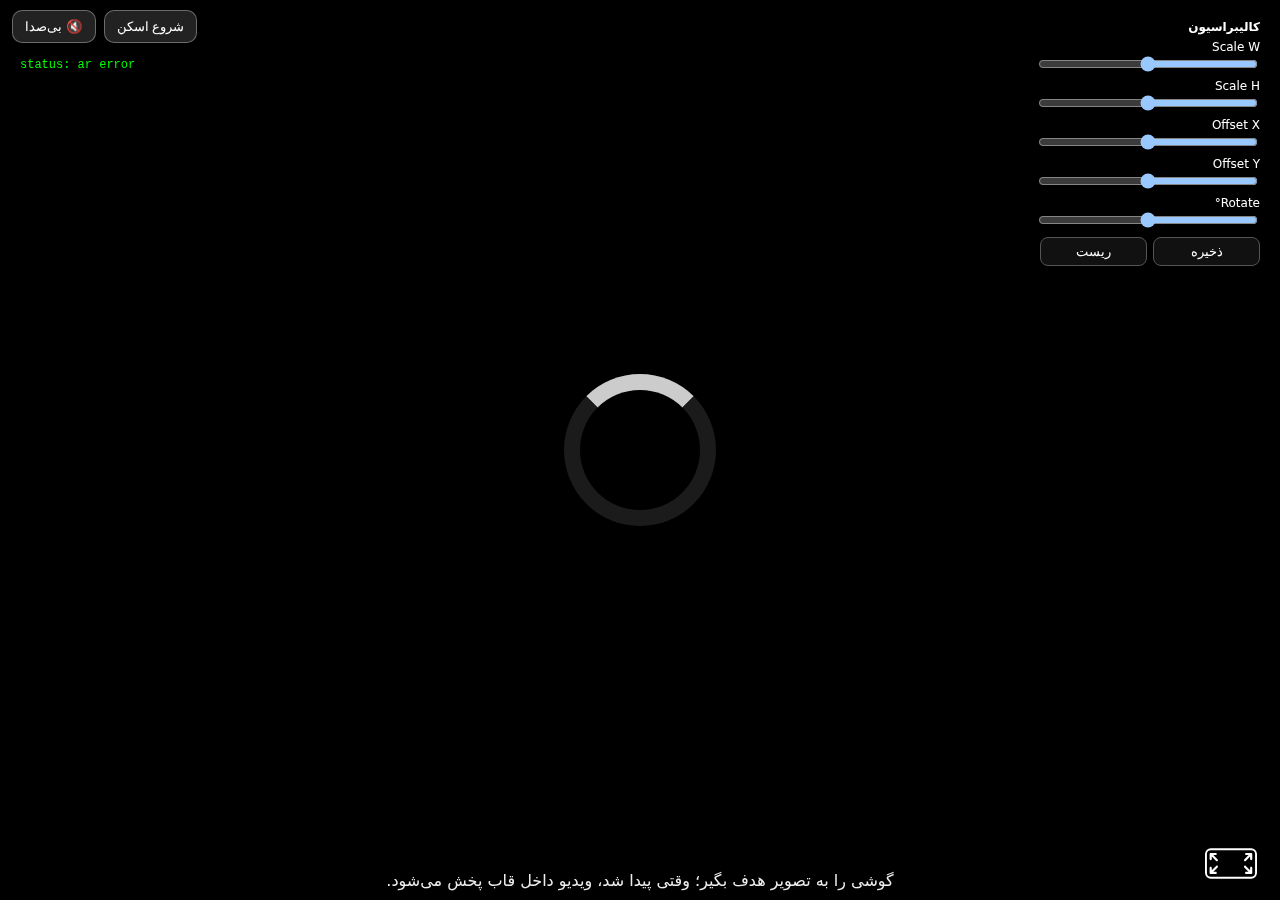
<file: index.html>
<!DOCTYPE html>
<html lang="fa" dir="rtl">
<head>
  <meta charset="utf-8" />
  <meta name="viewport" content="width=device-width, initial-scale=1, user-scalable=no, viewport-fit=cover" />
  <title>قاب عکس WebAR – پس‌زمینهٔ دوربین</title>
  <meta name="color-scheme" content="dark" />

  <style>
    html, body { height:100%; margin:0; background:#000; color:#eee; font-family:system-ui,Segoe UI,Roboto,Arial; }
    /* ویدئو پس‌زمینهٔ دوربین: پشت همه‌چیز، فول‌اسکرین */
    #bgcam {
      position: fixed; inset: 0; width: 100%; height: 100%;
      object-fit: cover; z-index: 0; background: #000;
      transform: scaleX(1); /* دوربین پشتی؛ اگر سلفی شد، scaleX(-1) */
    }
    /* بوم A-Frame شفاف و روی ویدئو */
    .a-canvas {
      position: fixed !important; inset: 0 !important;
      z-index: 1 !important; background: transparent !important;
    }
    /* UI بالا دست همه */
    #ui {
      position: fixed; left:0; top:0; z-index: 10;
      display:flex; gap:8px; align-items:center; padding:10px 12px;
      background:linear-gradient(90deg, rgba(0,0,0,.6), rgba(0,0,0,0));
      backdrop-filter:saturate(120%) blur(4px);
    }
    .btn { background:#ffffff22; border:1px solid #ffffff55; color:#fff; padding:8px 12px; border-radius:10px; cursor:pointer; }
    .btn[disabled]{ opacity:.5; cursor:default; }
    .hint{ position:fixed; left:0; right:0; bottom:0; z-index:10; text-align:center; padding:10px 12px;
           background:linear-gradient(transparent, rgba(0,0,0,.65)); }
    #status{ position:fixed; top:50px; left:10px; z-index:10; background:#0008; color:#0f0; padding:6px 10px; border-radius:8px; font:12px/1.6 monospace; }

    /* پنل کالیبراسیون */
    #calib{
      position:fixed; right:10px; top:10px; z-index:11;
      background:#000a; color:#fff; padding:10px; border-radius:12px;
      font:12px system-ui; width:220px
    }
    #calib label{ display:block; margin:4px 0 }
    #calib input[type="range"]{ width:100% }
    #calib .row{ display:flex; gap:6px; margin-top:6px }
    #calib button{ flex:1; padding:6px 8px; border-radius:8px; border:1px solid #555; background:#111; color:#fff; cursor:pointer }
  </style>

  <!-- نسخه‌های محلی (توصیه شده در ایران): مطمئن شو کل dist از mind-ar@1.2.5 در lib/ هست -->
  <script src="./lib/aframe.min.js"></script>
  <script src="./lib/mindar-image-aframe.prod.js"></script>
</head>
<body>
  <!-- ویدئوی پس‌زمینه که استریم دوربین روی آن می‌نشیند -->
  <video id="bgcam" autoplay playsinline muted></video>

  <!-- UI -->
  <div id="ui">
    <button id="btnStart" class="btn">شروع اسکن</button>
    <button id="btnMute" class="btn">🔇 بی‌صدا</button>
    <span id="status">status: boot</span>
  </div>

  <!-- پنل کالیبراسیون زنده -->
  <div id="calib">
    <div style="margin-bottom:6px;font-weight:600">کالیبراسیون</div>
    <label>Scale W <input id="sw" type="range" min="0.80" max="1.20" step="0.001" value="1.000"></label>
    <label>Scale H <input id="sh" type="range" min="0.80" max="1.20" step="0.001" value="1.000"></label>
    <label>Offset X <input id="ox" type="range" min="-0.10" max="0.10" step="0.001" value="0.000"></label>
    <label>Offset Y <input id="oy" type="range" min="-0.10" max="0.10" step="0.001" value="0.000"></label>
    <label>Rotate° <input id="rt" type="range" min="-5" max="5" step="0.1" value="0.0"></label>
    <div class="row">
      <button id="saveCal">ذخیره</button>
      <button id="resetCal">ریست</button>
    </div>
  </div>

  <div class="hint">گوشی را به تصویر هدف بگیر؛ وقتی پیدا شد، ویدیو داخل قاب پخش می‌شود.</div>

  <!-- ویدئوی محتوای هدیه که روی قاب می‌افتد -->
  <video id="videoEl" playsinline webkit-playsinline preload="auto" loop muted crossorigin="anonymous" style="display:none">
    <source src="./targets/video.mp4" type="video/mp4" />
  </video>

  <!-- صحنهٔ A-Frame با شفافیت تا bgcam دیده شود -->
  <a-scene
    mindar-image="imageTargetSrc: ./targets/target.mind; autoStart: true; filterMinCF:0.001; filterBeta:0.01;"
    vr-mode-ui="enabled: false"
    device-orientation-permission-ui="enabled: false"
    renderer="alpha: true; colorManagement: true; physicallyCorrectLights: true">

    <a-camera position="0 0 0" look-controls="enabled: false"></a-camera>

    <!-- گره هدف -->
    <a-entity mindar-image-target="targetIndex: 0">
      <!-- (پایدارتر از <a-video>): plane با متریال ویدئو -->
      <a-plane id="videoPlane"
               position="0 0 0.0001"
               rotation="0 0 0"
               width="1"
               height="0.5625"
               material="shader: flat; src: #videoEl; transparent: true;">
      </a-plane>

      <!-- حاشیهٔ تیره برای حس قاب -->
      <a-plane position="0 0 -0.002" width="1.05" height="0.59" color="#111" material="opacity:0.6"></a-plane>
    </a-entity>
  </a-scene>

  <script>
    const $ = s => document.querySelector(s);
    const statusEl = $('#status');
    const btnStart = $('#btnStart');
    const btnMute  = $('#btnMute');
    const sceneEl  = document.querySelector('a-scene');
    const videoEl  = $('#videoEl');
    const bgcam    = $('#bgcam');
    const videoPlane = document.getElementById('videoPlane');

    // کالیبراسیون
    const sw = document.getElementById('sw');
    const sh = document.getElementById('sh');
    const ox = document.getElementById('ox');
    const oy = document.getElementById('oy');
    const rt = document.getElementById('rt');
    const saveCal = document.getElementById('saveCal');
    const resetCal = document.getElementById('resetCal');

    const setStatus = s => { statusEl.textContent = 'status: ' + s; console.log('[status]', s); };

    // برای autoplay موبایل، محتوای هدیه را بی‌صدا شروع می‌کنیم
    videoEl.muted = true;

    // فیت خودکار نسبت ویدیو روی قاب (عرض پایه = 1)
    let baseH = 0.5625; // مقدار پیش‌فرض تا قبل از لود متادیتا
    function fitPlaneToVideo(){
      const vw = videoEl.videoWidth || 0, vh = videoEl.videoHeight || 0;
      if (!vw || !vh) return;
      const ar = vw / vh;
      baseH = 1 / ar; // چون width=1
      videoPlane.setAttribute('width', 1);
      videoPlane.setAttribute('height', baseH);
      // کمی جلو آوردن تا زِد-فایتینگ کم شود
      videoPlane.setAttribute('position', `${ox.value} ${oy.value} 0.0001`);
      applyCal(); // بعد از فیت، کالیبراسیون اعمال شود
      console.log('fitPlaneToVideo:', {vw, vh, ar, width:1, height:baseH});
    }

    // رویدادهای MindAR برای دیباگ
    sceneEl.addEventListener('loaded',   () => setStatus('scene loaded'));
    sceneEl.addEventListener('arReady',  () => {
      setStatus('ar ready (waiting for target)');
      // تلاش برای استفاده از استریم داخلی MindAR به‌عنوان پس‌زمینه (اگر وجود داشت)
      const candidates = Array.from(document.querySelectorAll('video')).filter(v => v !== videoEl && v !== bgcam && v.srcObject);
      if (candidates[0]) {
        try {
          bgcam.srcObject = candidates[0].srcObject;
          bgcam.play().catch(()=>{});
          setStatus('bg from MindAR stream');
        } catch(e) { console.warn('bgcam attach from MindAR failed', e); }
      }
    });
    sceneEl.addEventListener('arError',  (e) => { setStatus('ar error'); console.error(e); });
    sceneEl.addEventListener('targetFound', () => { setStatus('target found → playing'); videoEl.play().catch(()=>{}); });
    sceneEl.addEventListener('targetLost',  () => { setStatus('lost → paused'); videoEl.pause(); });

    // دکمه شروع: مجوز دوربین + نمایش پس‌زمینه
    btnStart.addEventListener('click', async () => {
      try {
        if (!isSecureContext) { alert('این صفحه باید روی HTTPS باز شود (GitHub Pages اوکی است).'); return; }
        if (!(navigator.mediaDevices && navigator.mediaDevices.getUserMedia)) {
          throw new TypeError('getUserMedia در این محیط در دسترس نیست.');
        }
        setStatus('requesting camera permission');
        // استریم برای bg و ژست کاربر (MindAR هم جداگانه اسکن می‌کند)
        const stream = await navigator.mediaDevices.getUserMedia({ video: { facingMode: { ideal: 'environment' } }, audio: false });
        bgcam.srcObject = stream;
        await bgcam.play().catch(()=>{});
        // kick autoplay برای ویدئوی محتوای هدیه
        await videoEl.play().catch(()=>{});
        btnStart.textContent = 'اسکن فعال شد';
        btnStart.disabled = true;
        setStatus('ready (point camera to target)');
      } catch (err) {
        console.error(err);
        setStatus('error');
        alert('Camera error: ' + (err.name || err.message || err));
      }
    });

    // دکمه بی‌صدا/با صدا برای محتوای هدیه
    btnMute.addEventListener('click', () => {
      videoEl.muted = !videoEl.muted;
      btnMute.textContent = videoEl.muted ? '🔇 بی‌صدا' : '🔊 صدا روشن';
      if (!videoEl.paused) videoEl.play().catch(()=>{});
    });

    // لاگ ویدئو برای اطمینان از دریافت فریم
    videoEl.addEventListener('loadedmetadata', () => {
      console.log('video meta:', videoEl.videoWidth, 'x', videoEl.videoHeight, 'dur=', videoEl.duration);
      fitPlaneToVideo();
    });
    videoEl.addEventListener('loadeddata', () => {
      console.log('video first frame ready');
      fitPlaneToVideo();
      // کمی تاخیر، سپس کالیبراسیون ذخیره‌شده را بارگذاری کنیم
      setTimeout(loadCal, 50);
    });

    // ---- Calibration logic ----
    function applyCal(){
      const W = 1 * parseFloat(sw.value);
      const H = baseH * parseFloat(sh.value);
      videoPlane.setAttribute('width',  W);
      videoPlane.setAttribute('height', H);

      const x = parseFloat(ox.value);
      const y = parseFloat(oy.value);
      const r = parseFloat(rt.value);
      videoPlane.setAttribute('position', `${x} ${y} 0.0001`);
      videoPlane.setAttribute('rotation', `0 0 ${r}`);
    }
    function loadCal(){
      const s = localStorage.getItem('calib') || '{}';
      try{
        const c = JSON.parse(s);
        if (c.sw) sw.value = c.sw;
        if (c.sh) sh.value = c.sh;
        if (c.ox) ox.value = c.ox;
        if (c.oy) oy.value = c.oy;
        if (c.rt) rt.value = c.rt;
      }catch{}
      applyCal();
    }
    function saveCalib(){
      const c = { sw:sw.value, sh:sh.value, ox:ox.value, oy:oy.value, rt:rt.value };
      localStorage.setItem('calib', JSON.stringify(c));
    }
    function resetCalib(){
      sw.value = sh.value = '1.000';
      ox.value = oy.value = '0.000';
      rt.value = '0.0';
      saveCalib();
      applyCal();
    }
    [sw,sh,ox,oy,rt].forEach(el=>el.addEventListener('input', applyCal));
    saveCal.addEventListener('click', saveCalib);
    resetCal.addEventListener('click', resetCalib);
  </script>
</body>
</html>
</file>
